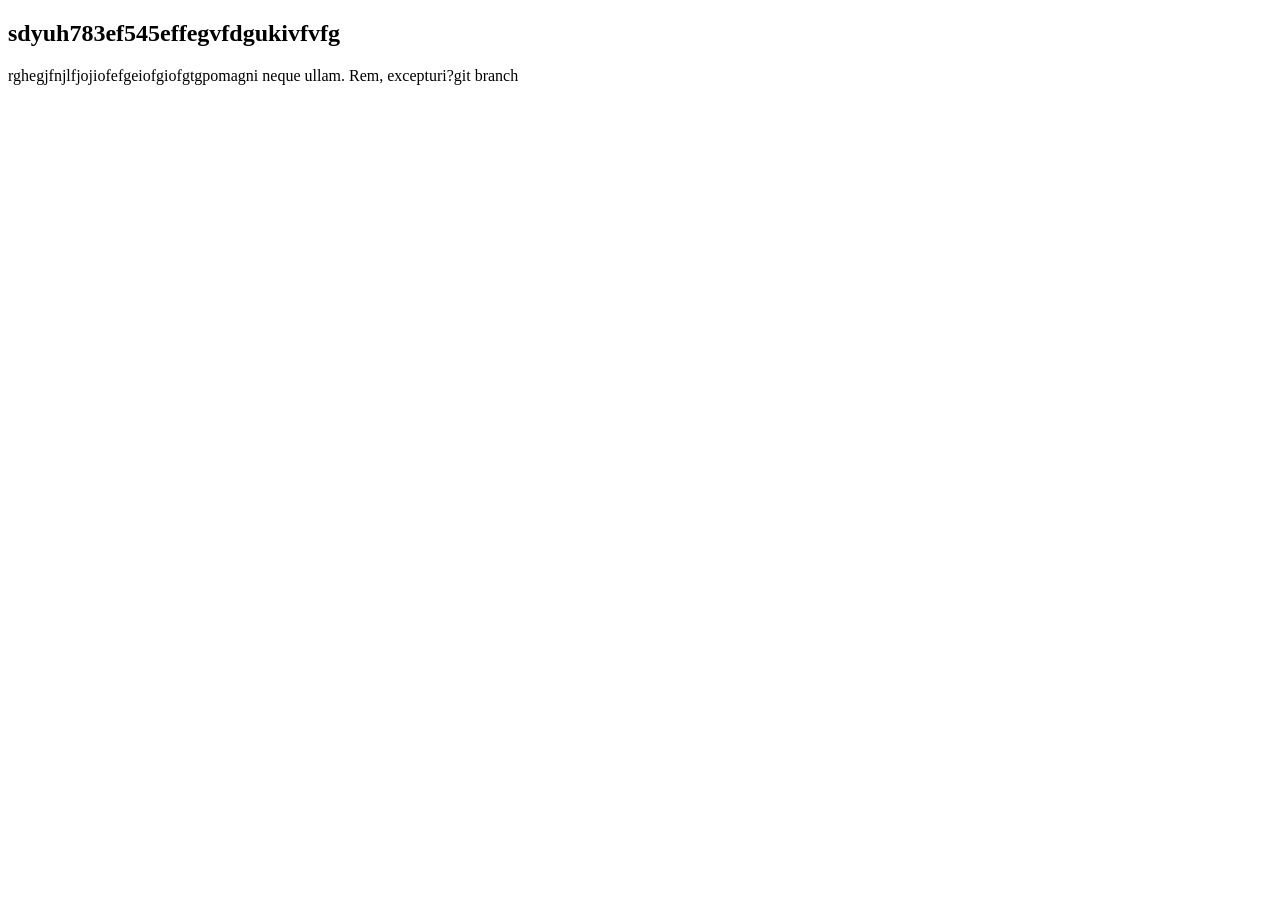
<file: index2.html>
<!DOCTYPE html>
<html lang="en">
<head>
    <meta charset="UTF-8">
    <meta name="viewport" content="width=device-width, initial-scale=1.0">
    <title>Document</title>
</head>
<body>
    <h2>sdyuh783ef545effegvfdgukivfvfg</h2>rghegjfnjlfjojiofefgeiofgiofgtgpomagni neque ullam. Rem, excepturi?git branch
</body>
</html>
</file>
